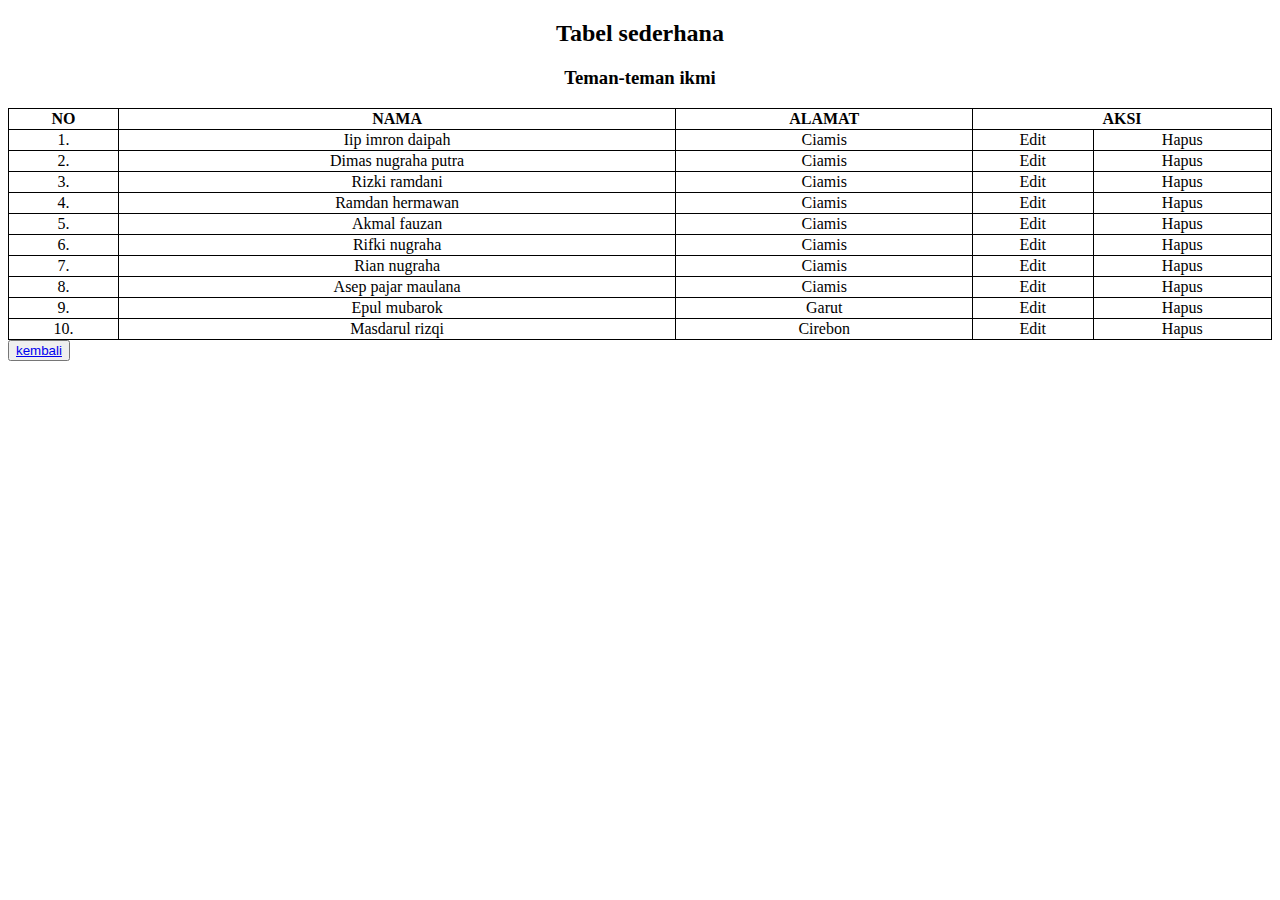
<file: Challage/1.Table sederhana.html>
<!DOCTYPE html>
<html lang="en">
<head>
    <meta charset="UTF-8">
    <meta http-equiv="X-UA-Compatible" content="IE=edge">
    <meta name="viewport" content="width=device-width, initial-scale=1.0">
    <title>Riki pajri</title>
    <style>
        table,th,td{
            border: 1px solid black;
            border-collapse: collapse;
        }
        th,td{
            text-align: center;
        }
    </style>
</head>
<body>
    <h2 style="text-align: center;">Tabel sederhana</h2>
    <div>
        <h3 style="text-align: center;">Teman-teman ikmi</h3>
    <table style="width: 100%;">     
        <tr>
            <th>NO</th>
            <th>NAMA</th>
            <th>ALAMAT</th>
            <th colspan="2">AKSI</th>
        </tr>
        <tr>
            <td>1.</td>
            <td>Iip imron daipah</td>
            <td>Ciamis</td>
            <td>Edit</td>
            <td>Hapus</td>
        </tr>
        <tr>
            <td>2.</td>
            <td>Dimas nugraha putra</td>
            <td>Ciamis</td>
            <td>Edit</td>
            <td>Hapus</td>
        </tr>
        <tr>
            <td>3.</td>
            <td>Rizki ramdani</td>
            <td>Ciamis</td>
            <td>Edit</td>
            <td>Hapus</td>
        </tr>
        <tr>
            <td>4.</td>
            <td>Ramdan hermawan</td>
            <td>Ciamis</td>
            <td>Edit</td>
            <td>Hapus</td>
        </tr>
        <tr>
            <td>5.</td>
            <td>Akmal fauzan</td>
            <td>Ciamis</td>
            <td>Edit</td>
            <td>Hapus</td>
        </tr>
        <tr>
            <td>6.</td>
            <td>Rifki nugraha</td>
            <td>Ciamis</td>
            <td>Edit</td>
            <td>Hapus</td>
        </tr>
        <tr>
            <td>7.</td>
            <td>Rian nugraha</td>
            <td>Ciamis</td>
            <td>Edit</td>
            <td>Hapus</td>
        </tr>
        <tr>
            <td>8.</td>
            <td>Asep pajar maulana</td>
            <td>Ciamis</td>
            <td>Edit</td>
            <td>Hapus</td>
        </tr>
        <tr>
            <td>9.</td>
            <td>Epul mubarok</td>
            <td>Garut</td>
            <td>Edit</td>
            <td>Hapus</td>
        </tr>
        <tr>
            <td>10.</td>
            <td>Masdarul rizqi</td>
            <td>Cirebon</td>
            <td>Edit</td>
            <td>Hapus</td>
        </tr>
    </table>
    </div>
    <button><a href="#" onclick="history.go(-1)">kembali</a></button>
</body>
</html>
</file>
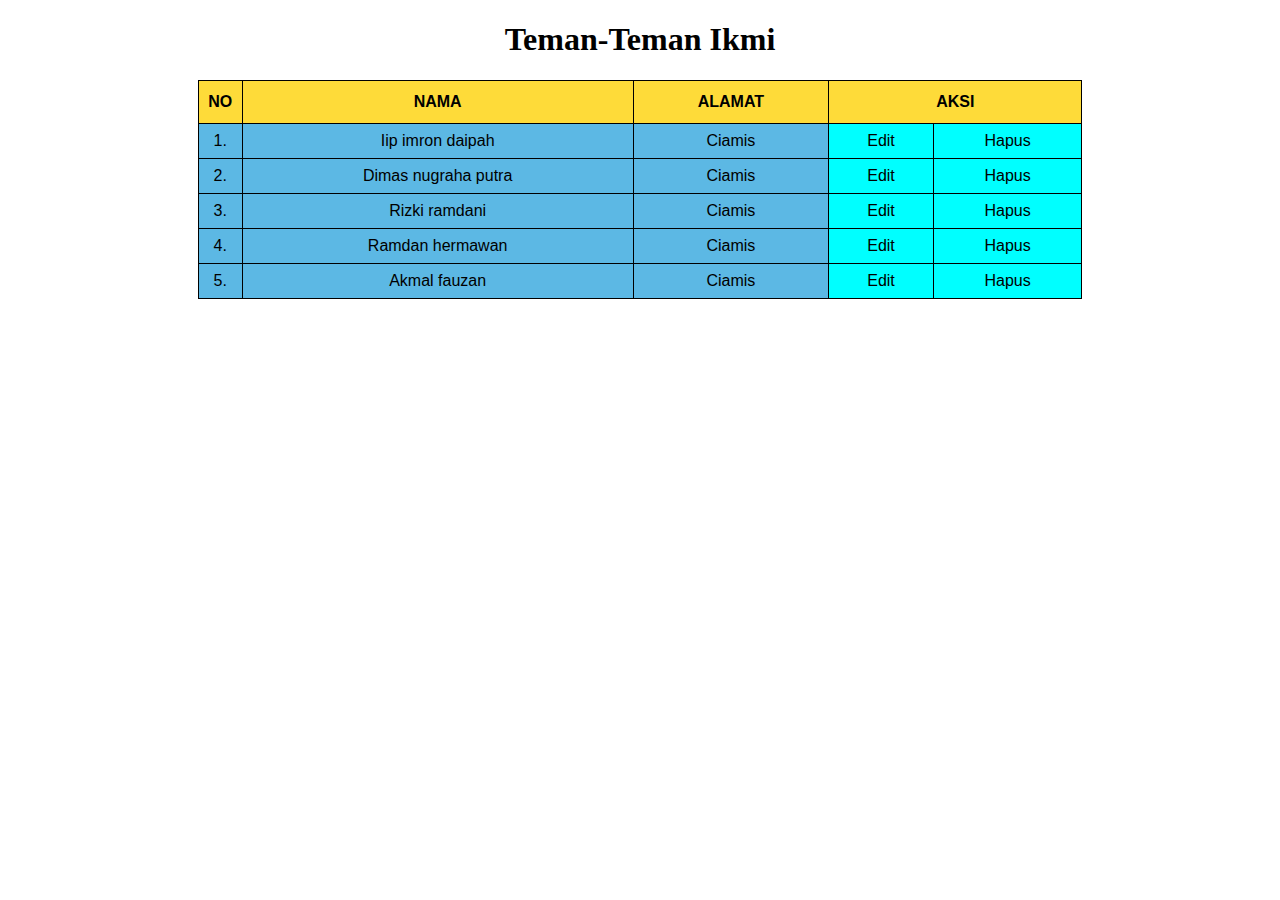
<file: Challage/2.Table css.html>
<!DOCTYPE html>
<html lang="en">
<head>
    <meta charset="UTF-8">
    <meta http-equiv="X-UA-Compatible" content="IE=edge">
    <meta name="viewport" content="width=device-width, initial-scale=1.0">
    <title>Riki pajri</title>
    <style>
        #judul{
            background-color: #5CB8E4;
            font-family: Arial, Helvetica, sans-serif;
            border-collapse: collapse;
            width: 70%;
        }
        #judul th, #judul td{
            border: 1px solid black;
            padding: 8px;
            text-align: center;
        }

        #judul tr:nth-child(even) {background-color:#5CB8E4;}
        #judul tr:hover {background-color: #ddd;}

        #judul th {
            padding-top: 12px;
            padding-bottom: 12px;
            background-color:#FEDB39;
        }
        .mengubah {
            background-color:aqua;
        }
        .mengubah:hover{
            background-color:rgb(24, 24, 138);
        }
        .menghapus {
            background-color: aqua;
        }
        .menghapus:hover {
            background-color:rgb(168, 28, 28);
        }
        .nomer{
            background-color:#5CB8E4;
        }
    </style>
    <h1 style="text-align: center;">Teman-Teman Ikmi</h1>
    <table align="center" id="judul">
        <tr class="tabel">
            <th style="width:5%;">NO</th>
            <th>NAMA</th>
            <th>ALAMAT</th>
            <th colspan="2">AKSI</th>
        </tr>
        <tr>
            <td class="nomer">1.</td>
            <td>Iip imron daipah</td>
            <td>Ciamis</td>
            <td class="mengubah">Edit</td>
            <td class="menghapus">Hapus</td>
        </tr>
        <tr>
            <td class="nomer">2.</td>
            <td>Dimas nugraha putra</td>
            <td>Ciamis</td>
            <td class="mengubah">Edit</td>
            <td class="menghapus">Hapus</td>
        </tr>
        <tr>
            <td class="nomer">3.</td>
            <td>Rizki ramdani</td>
            <td>Ciamis</td>
            <td class="mengubah">Edit</td>
            <td class="menghapus">Hapus</td>
        </tr>
        <tr>
            <td class="nomer">4.</td>
            <td>Ramdan hermawan</td>
            <td>Ciamis</td>
            <td class="mengubah">Edit</td>
            <td class="menghapus">Hapus</td>
        </tr>
        <tr>
            <td class="nomer">5.</td>
            <td>Akmal fauzan</td>
            <td>Ciamis</td>
            <td class="mengubah">Edit</td>
            <td class="menghapus">Hapus</td>
        </tr>
    </table>
</body>
</html>
</file>
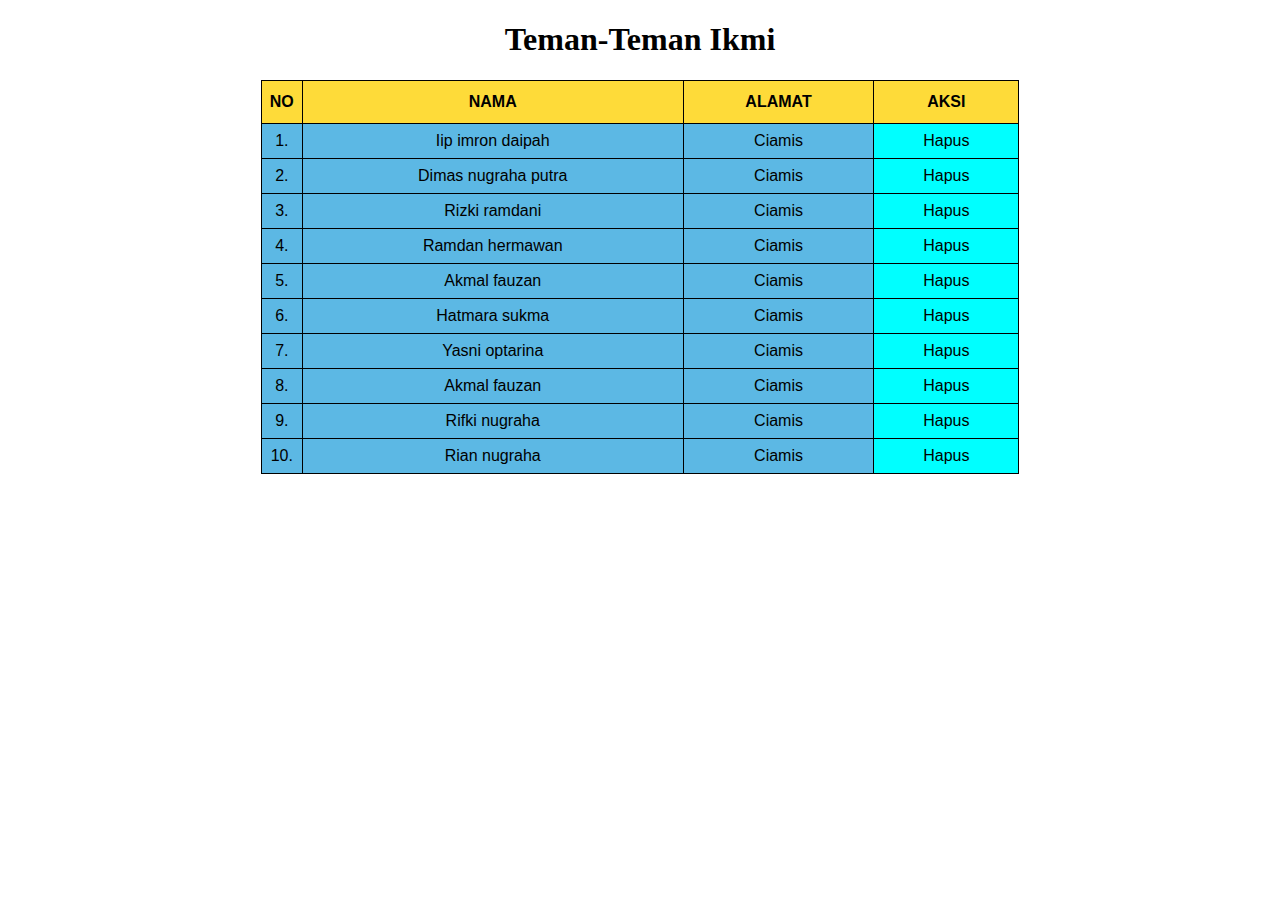
<file: Challage/4.Table JQuery.html>
<!DOCTYPE html>
<html lang="en">
<head>
    <meta charset="UTF-8">
    <meta http-equiv="X-UA-Compatible" content="IE=edge">
    <meta name="viewport" content="width=device-width, initial-scale=1.0">
    <title>Riki pajri</title>
</head>
<body>    
    <h1 style="text-align: center;">Teman-Teman Ikmi</h1>
    <script src="https://cdnjs.cloudflare.com/ajax/libs/jquery/3.6.1/jquery.min.js" integrity="sha512-aVKKRRi/Q/YV+4mjoKBsE4x3H+BkegoM/em46NNlCqNTmUYADjBbeNefNxYV7giUp0VxICtqdrbqU7iVaeZNXA==" crossorigin="anonymous" referrerpolicy="no-referrer"></script>

    <style>
        #judul{
            background-color: #5CB8E4;
            font-family: Arial, Helvetica, sans-serif;
            border-collapse: collapse;
            width: 60%;
            height: auto;
        }
        #judul th, #judul td{
            border: 1px solid black;
            padding: 8px;
            text-align: center;
        }
        #judul th {
            padding-top: 12px;
            padding-bottom: 12px;
            background-color:#FEDB39;
        }
        .menghapus {
            background-color: aqua;
        }
        .menghapus:hover {
            background-color:red;
        }
        .nomer{
            background-color:#5CB8E4;
        }
        .alamat {
            background-color: #5CB8E4;
        }
        .alamat:hover{
            background-color:  #ddd;
        }
        .nama_mhs{
            background-color: #5CB8E4;
        }
        .nama_mhs:hover{
            background-color: #ddd;
        }
    </style>

    <table align="center" id="judul">
        <tr class="tabel">
            <th style="width:5%;">NO</th>
            <th>NAMA</th>
            <th>ALAMAT</th>
            <th>AKSI</th>
        </tr>
        <tr id="row__1">
            <td class="nomer">1.</td>
            <td class="nama_mhs">Iip imron daipah</td>
            <td class="alamat">Ciamis</td>
            <td class="menghapus" id="hapus__1">Hapus</td>
        </tr>
        <tr id="row__2">
            <td class="nomer">2.</td>
            <td class="nama_mhs">Dimas nugraha putra</td>
            <td class="alamat">Ciamis</td>
            <td class="menghapus" id="hapus__2">Hapus</td>
        </tr>
        <tr id="row__3">
            <td class="nomer">3.</td>
            <td class="nama_mhs">Rizki ramdani</td>
            <td class="alamat">Ciamis</td>
            <td class="menghapus" id="hapus__3">Hapus</td>
        </tr>
        <tr id="row__4">
            <td class="nomer">4.</td>
            <td class="nama_mhs">Ramdan hermawan</td>
            <td class="alamat">Ciamis</td>
            <td class="menghapus" id="hapus__4">Hapus</td>
        </tr>
        <tr id="row__5">
            <td class="nomer">5.</td>
            <td class="nama_mhs">Akmal fauzan</td>
            <td class="alamat">Ciamis</td>
            <td class="menghapus" id="hapus__5">Hapus</td>
        </tr>
        <tr id="row__6">
            <td class="nomer">6.</td>
            <td class="nama_mhs">Hatmara sukma</td>
            <td class="alamat">Ciamis</td>
            <td class="menghapus" id="hapus__6">Hapus</td>
        </tr>
        <tr id="row__7">
            <td class="nomer">7.</td>
            <td class="nama_mhs">Yasni optarina</td>
            <td class="alamat">Ciamis</td>
            <td class="menghapus" id="hapus__7">Hapus</td>
        </tr>
        <tr id="row__8">
            <td class="nomer">8.</td>
            <td class="nama_mhs">Akmal fauzan</td>
            <td class="alamat">Ciamis</td>
            <td class="menghapus" id="hapus__8">Hapus</td>
        </tr>
        <tr id="row__9">
            <td class="nomer">9.</td>
            <td class="nama_mhs">Rifki nugraha</td>
            <td class="alamat">Ciamis</td>
            <td class="menghapus" id="hapus__9">Hapus</td>
        </tr>
        <tr id="row__10">
            <td class="nomer">10.</td>
            <td class="nama_mhs">Rian nugraha</td>
            <td class="alamat">Ciamis</td>
            <td class="menghapus" id="hapus__10">Hapus</td>
        </tr>
    </table>
    <script>
        $(document).ready(function(){
            //alert(0)
            $('.nama_mhs').click(function(){
                // alert(1)
                let isi = $(this).text();
                alert(isi);

                let isi2 = prompt('ubah dengan:',isi);
                if(!isi2) return;
                alert(isi2);

                $(this).text(isi2);
            })
                
                $('.menghapus').click(function(){
                    //alert(1);
                    let yakin = confirm('yakin mau menghapus?');
                    if(!yakin) return;

                    let id = $(this).prop('id');
                    //alert(id);

                    let rid = id.split('__');
                    let baris_ke = rid[1];

                    //alert(baris_ke);

                    $('#row__'+baris_ke).slideUp()

                    alert('yakin nih :)')
            })
        })
    </script>
</body>
</html>
</file>
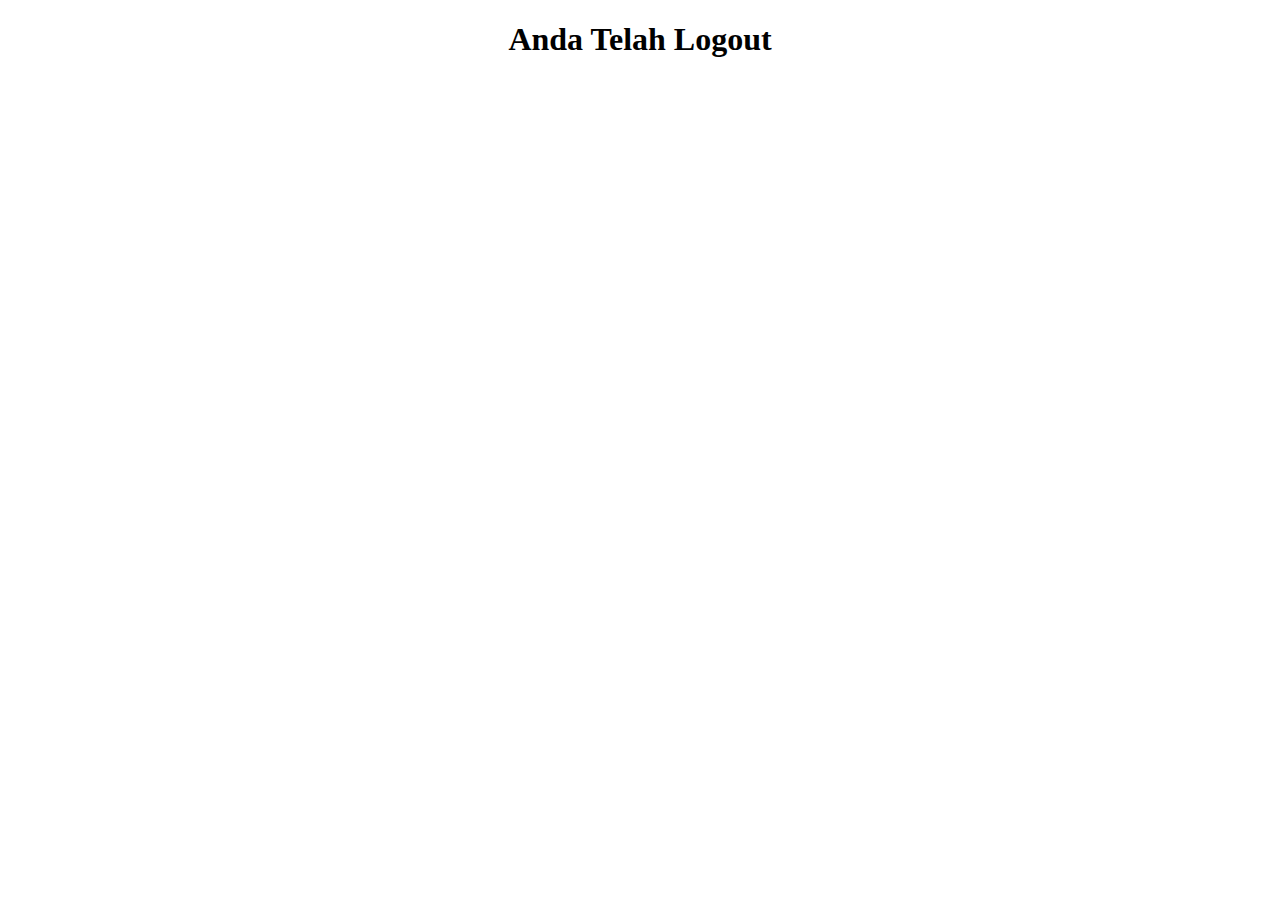
<file: Menu/logout.html>
<!DOCTYPE html>
<html lang="en">
<head>
    <meta charset="UTF-8">
    <meta http-equiv="X-UA-Compatible" content="IE=edge">
    <meta name="viewport" content="width=device-width, initial-scale=1.0">
    <title>Logout</title>
</head>
<body>
    <h1 style="text-align: center;"> Anda Telah Logout</h1>
</body>
</html>
</file>
